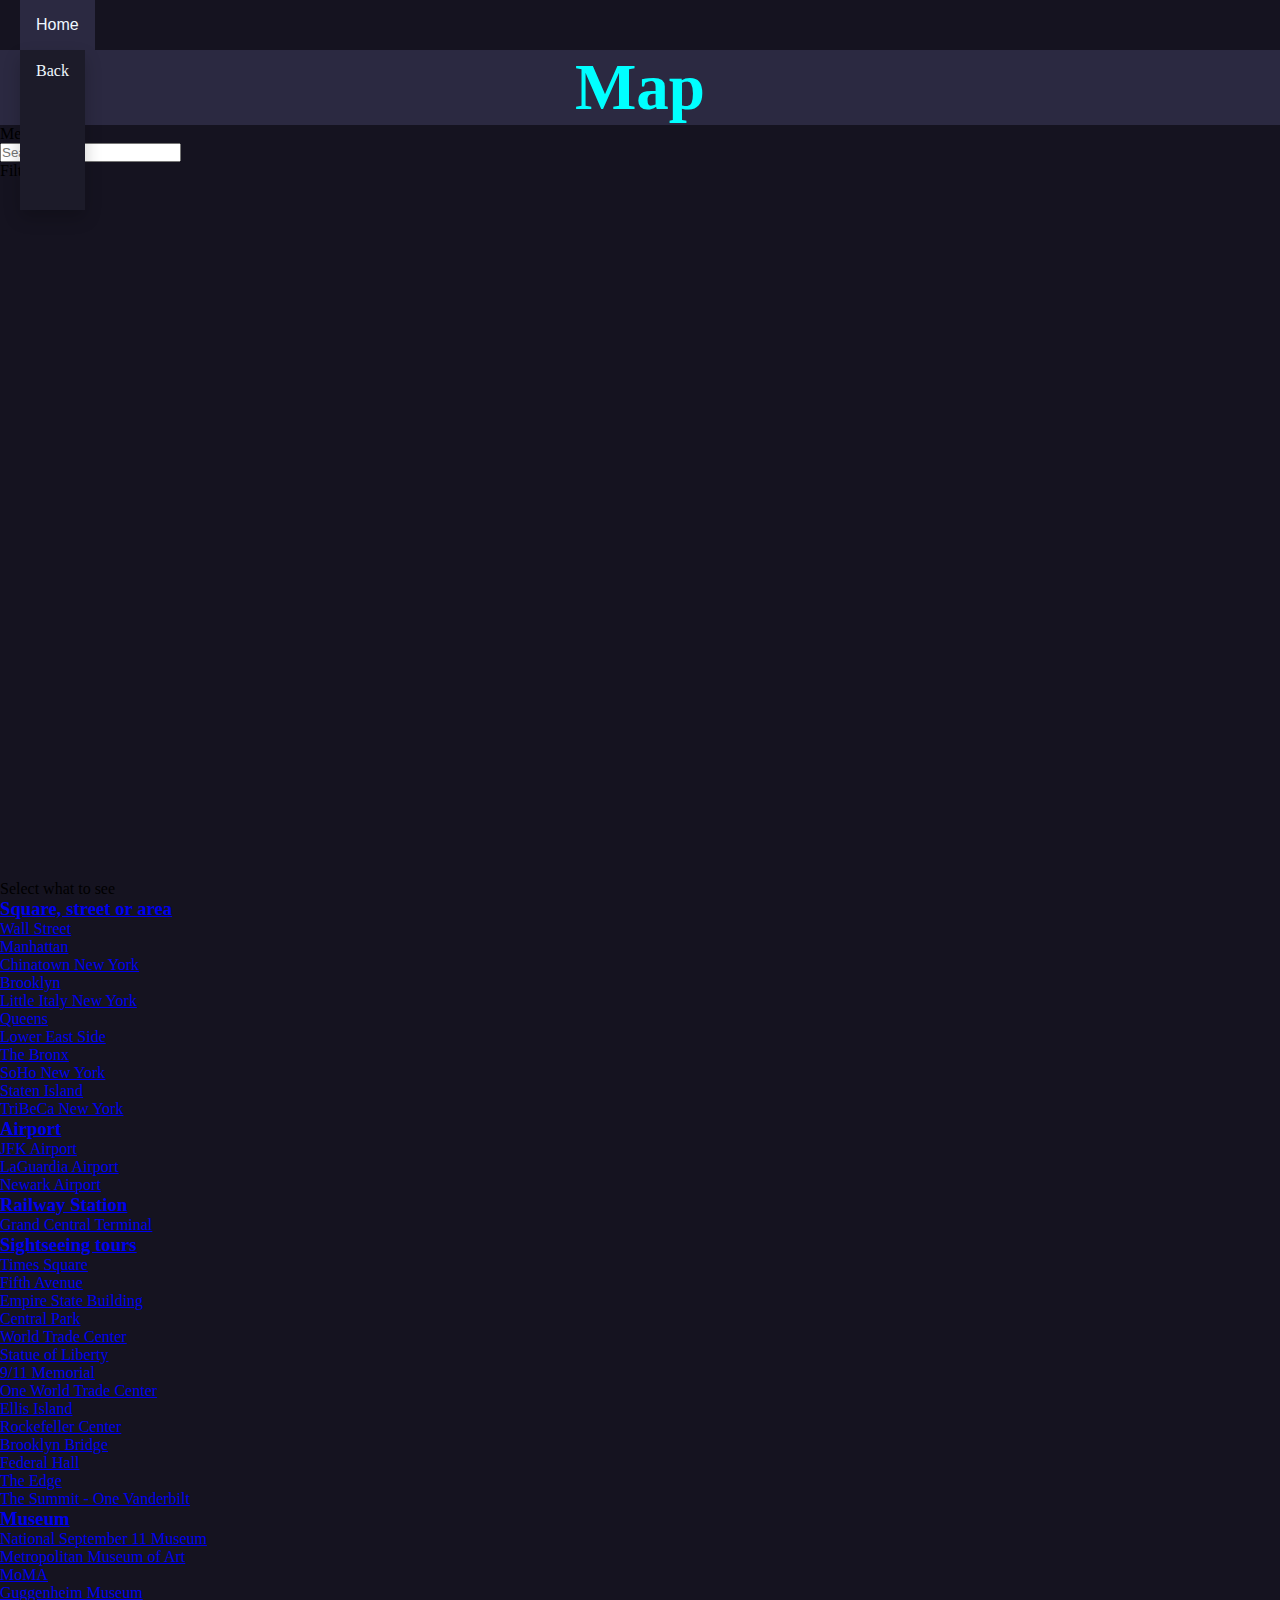
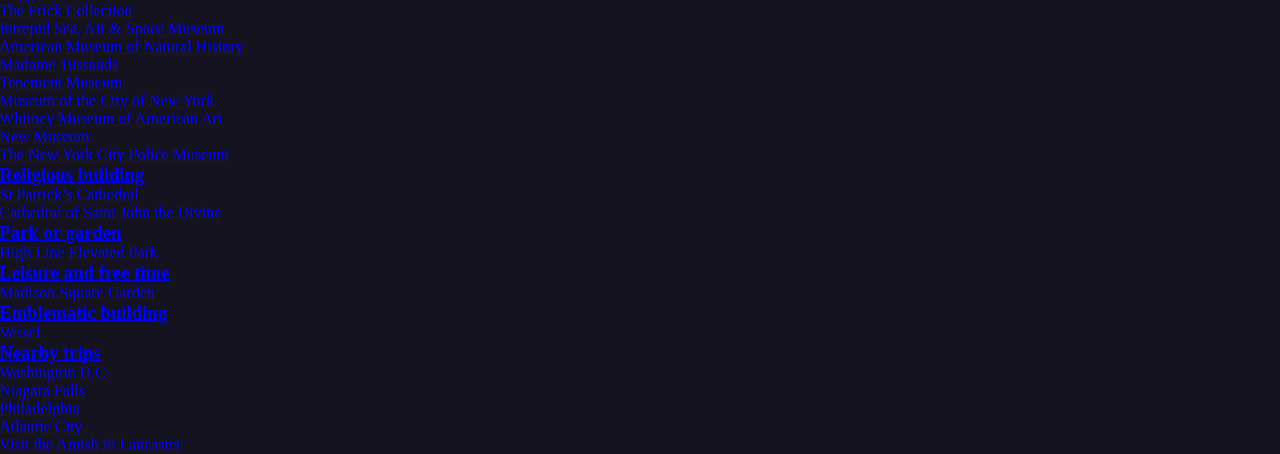
<file: map.html>
<!DOCTYPE html>
<html lang="en">
<head>
                <script type="text/javascript">window.gdprAppliesGlobally=true;(function(){function a(e){if(!window.frames[e]){if(document.body&&document.body.firstChild){var t=document.body;var n=document.createElement("iframe");n.style.display="none";n.name=e;n.title=e;t.insertBefore(n,t.firstChild)}
        else{setTimeout(function(){a(e)},5)}}}function e(n,r,o,c,s){function e(e,t,n,a){if(typeof n!=="function"){return}if(!window[r]){window[r]=[]}var i=false;if(s){i=s(e,t,n)}if(!i){window[r].push({command:e,parameter:t,callback:n,version:a})}}e.stub=true;function t(a){if(!window[n]||window[n].stub!==true){return}if(!a.data){return}
            var i=typeof a.data==="string";var e;try{e=i?JSON.parse(a.data):a.data}catch(t){return}if(e[o]){var r=e[o];window[n](r.command,r.parameter,function(e,t){var n={};n[c]={returnValue:e,success:t,callId:r.callId};a.source.postMessage(i?JSON.stringify(n):n,"*")},r.version)}}
            if(typeof window[n]!=="function"){window[n]=e;if(window.addEventListener){window.addEventListener("message",t,false)}else{window.attachEvent("onmessage",t)}}}e("__tcfapi","__tcfapiBuffer","__tcfapiCall","__tcfapiReturn");a("__tcfapiLocator");(function(e){
            var t=document.createElement("script");t.id="spcloader";t.type="text/javascript";t.async=true;t.src="https://sdk.privacy-center.org/"+e+"/loader.js?target="+document.location.hostname;t.charset="utf-8";var n=document.getElementsByTagName("script")[0];n.parentNode.insertBefore(t,n)})("60ac3ba7-1ae5-42dc-be9a-50140ae6cea1")})();</script>
    
    <script>
    dataLayer = window.dataLayer || [];
    dataLayer.push({
        'analytics': 'UA-76680813-1',
        'isGuide': 'true',
        'guideLang': 'en',
        'geoCode': 'GB'
    });
</script>


    <link rel="preconnect" href="https://cdn2.civitatis.com"/>
    <meta name="title" content="Map of New York - New York Interactive map" />
    <meta name="description" content="New York map with all the city’s monuments, museums and attractions. Plan your trip with our New York interactive map." />
    <meta name="keywords" content="New York map, map of New York, New York addresses, street map of New York, New York street map, New York interactive map, interactive map of New York" />
    <meta name="format-detection" content="telephone=no">
    <meta http-equiv="Content-Type" content="text/html; charset=utf-8" />
    <link rev="made" rel="author" href="mailto:" />
    <meta name="revisit-after" content="30" />
    <meta name="robots" content="all" />
    <meta name="viewport" content="width=device-width,initial-scale=1.0,minimum-scale=1.0,maximum-scale=1.0,user-scalable=no"/>
    <meta http-equiv="x-ua-compatible" content="ie=edge"><script type="text/javascript">(window.NREUM||(NREUM={})).init={ajax:{deny_list:["bam.nr-data.net"]}};(window.NREUM||(NREUM={})).loader_config={licenseKey:"9bf0b81ab3",applicationID:"22384886"};window.NREUM||(NREUM={}),__nr_require=function(t,e,n){function r(n){if(!e[n]){var i=e[n]={exports:{}};t[n][0].call(i.exports,function(e){var i=t[n][1][e];return r(i||e)},i,i.exports)}return e[n].exports}if("function"==typeof __nr_require)return __nr_require;for(var i=0;i<n.length;i++)r(n[i]);return r}({1:[function(t,e,n){function r(){}function i(t,e,n,r){return function(){return s.recordSupportability("API/"+e+"/called"),o(t+e,[u.now()].concat(c(arguments)),n?null:this,r),n?void 0:this}}var o=t("handle"),a=t(9),c=t(10),f=t("ee").get("tracer"),u=t("loader"),s=t(4),d=NREUM;"undefined"==typeof window.newrelic&&(newrelic=d);var p=["setPageViewName","setCustomAttribute","setErrorHandler","finished","addToTrace","inlineHit","addRelease"],l="api-",v=l+"ixn-";a(p,function(t,e){d[e]=i(l,e,!0,"api")}),d.addPageAction=i(l,"addPageAction",!0),d.setCurrentRouteName=i(l,"routeName",!0),e.exports=newrelic,d.interaction=function(){return(new r).get()};var m=r.prototype={createTracer:function(t,e){var n={},r=this,i="function"==typeof e;return o(v+"tracer",[u.now(),t,n],r),function(){if(f.emit((i?"":"no-")+"fn-start",[u.now(),r,i],n),i)try{return e.apply(this,arguments)}catch(t){throw f.emit("fn-err",[arguments,this,t],n),t}finally{f.emit("fn-end",[u.now()],n)}}}};a("actionText,setName,setAttribute,save,ignore,onEnd,getContext,end,get".split(","),function(t,e){m[e]=i(v,e)}),newrelic.noticeError=function(t,e){"string"==typeof t&&(t=new Error(t)),s.recordSupportability("API/noticeError/called"),o("err",[t,u.now(),!1,e])}},{}],2:[function(t,e,n){function r(t){if(NREUM.init){for(var e=NREUM.init,n=t.split("."),r=0;r<n.length-1;r++)if(e=e[n[r]],"object"!=typeof e)return;return e=e[n[n.length-1]]}}e.exports={getConfiguration:r}},{}],3:[function(t,e,n){var r=!1;try{var i=Object.defineProperty({},"passive",{get:function(){r=!0}});window.addEventListener("testPassive",null,i),window.removeEventListener("testPassive",null,i)}catch(o){}e.exports=function(t){return r?{passive:!0,capture:!!t}:!!t}},{}],4:[function(t,e,n){function r(t,e){var n=[a,t,{name:t},e];return o("storeMetric",n,null,"api"),n}function i(t,e){var n=[c,t,{name:t},e];return o("storeEventMetrics",n,null,"api"),n}var o=t("handle"),a="sm",c="cm";e.exports={constants:{SUPPORTABILITY_METRIC:a,CUSTOM_METRIC:c},recordSupportability:r,recordCustom:i}},{}],5:[function(t,e,n){function r(){return c.exists&&performance.now?Math.round(performance.now()):(o=Math.max((new Date).getTime(),o))-a}function i(){return o}var o=(new Date).getTime(),a=o,c=t(11);e.exports=r,e.exports.offset=a,e.exports.getLastTimestamp=i},{}],6:[function(t,e,n){function r(t,e){var n=t.getEntries();n.forEach(function(t){"first-paint"===t.name?l("timing",["fp",Math.floor(t.startTime)]):"first-contentful-paint"===t.name&&l("timing",["fcp",Math.floor(t.startTime)])})}function i(t,e){var n=t.getEntries();if(n.length>0){var r=n[n.length-1];if(u&&u<r.startTime)return;var i=[r],o=a({});o&&i.push(o),l("lcp",i)}}function o(t){t.getEntries().forEach(function(t){t.hadRecentInput||l("cls",[t])})}function a(t){var e=navigator.connection||navigator.mozConnection||navigator.webkitConnection;if(e)return e.type&&(t["net-type"]=e.type),e.effectiveType&&(t["net-etype"]=e.effectiveType),e.rtt&&(t["net-rtt"]=e.rtt),e.downlink&&(t["net-dlink"]=e.downlink),t}function c(t){if(t instanceof y&&!w){var e=Math.round(t.timeStamp),n={type:t.type};a(n),e<=v.now()?n.fid=v.now()-e:e>v.offset&&e<=Date.now()?(e-=v.offset,n.fid=v.now()-e):e=v.now(),w=!0,l("timing",["fi",e,n])}}function f(t){"hidden"===t&&(u=v.now(),l("pageHide",[u]))}if(!("init"in NREUM&&"page_view_timing"in NREUM.init&&"enabled"in NREUM.init.page_view_timing&&NREUM.init.page_view_timing.enabled===!1)){var u,s,d,p,l=t("handle"),v=t("loader"),m=t(8),g=t(3),y=NREUM.o.EV;if("PerformanceObserver"in window&&"function"==typeof window.PerformanceObserver){s=new PerformanceObserver(r);try{s.observe({entryTypes:["paint"]})}catch(h){}d=new PerformanceObserver(i);try{d.observe({entryTypes:["largest-contentful-paint"]})}catch(h){}p=new PerformanceObserver(o);try{p.observe({type:"layout-shift",buffered:!0})}catch(h){}}if("addEventListener"in document){var w=!1,b=["click","keydown","mousedown","pointerdown","touchstart"];b.forEach(function(t){document.addEventListener(t,c,g(!1))})}m(f)}},{}],7:[function(t,e,n){function r(t,e){if(!i)return!1;if(t!==i)return!1;if(!e)return!0;if(!o)return!1;for(var n=o.split("."),r=e.split("."),a=0;a<r.length;a++)if(r[a]!==n[a])return!1;return!0}var i=null,o=null,a=/Version\/(\S+)\s+Safari/;if(navigator.userAgent){var c=navigator.userAgent,f=c.match(a);f&&c.indexOf("Chrome")===-1&&c.indexOf("Chromium")===-1&&(i="Safari",o=f[1])}e.exports={agent:i,version:o,match:r}},{}],8:[function(t,e,n){function r(t){function e(){t(c&&document[c]?document[c]:document[o]?"hidden":"visible")}"addEventListener"in document&&a&&document.addEventListener(a,e,i(!1))}var i=t(3);e.exports=r;var o,a,c;"undefined"!=typeof document.hidden?(o="hidden",a="visibilitychange",c="visibilityState"):"undefined"!=typeof document.msHidden?(o="msHidden",a="msvisibilitychange"):"undefined"!=typeof document.webkitHidden&&(o="webkitHidden",a="webkitvisibilitychange",c="webkitVisibilityState")},{}],9:[function(t,e,n){function r(t,e){var n=[],r="",o=0;for(r in t)i.call(t,r)&&(n[o]=e(r,t[r]),o+=1);return n}var i=Object.prototype.hasOwnProperty;e.exports=r},{}],10:[function(t,e,n){function r(t,e,n){e||(e=0),"undefined"==typeof n&&(n=t?t.length:0);for(var r=-1,i=n-e||0,o=Array(i<0?0:i);++r<i;)o[r]=t[e+r];return o}e.exports=r},{}],11:[function(t,e,n){e.exports={exists:"undefined"!=typeof window.performance&&window.performance.timing&&"undefined"!=typeof window.performance.timing.navigationStart}},{}],ee:[function(t,e,n){function r(){}function i(t){function e(t){return t&&t instanceof r?t:t?u(t,f,a):a()}function n(n,r,i,o,a){if(a!==!1&&(a=!0),!l.aborted||o){t&&a&&t(n,r,i);for(var c=e(i),f=m(n),u=f.length,s=0;s<u;s++)f[s].apply(c,r);var p=d[w[n]];return p&&p.push([b,n,r,c]),c}}function o(t,e){h[t]=m(t).concat(e)}function v(t,e){var n=h[t];if(n)for(var r=0;r<n.length;r++)n[r]===e&&n.splice(r,1)}function m(t){return h[t]||[]}function g(t){return p[t]=p[t]||i(n)}function y(t,e){l.aborted||s(t,function(t,n){e=e||"feature",w[n]=e,e in d||(d[e]=[])})}var h={},w={},b={on:o,addEventListener:o,removeEventListener:v,emit:n,get:g,listeners:m,context:e,buffer:y,abort:c,aborted:!1};return b}function o(t){return u(t,f,a)}function a(){return new r}function c(){(d.api||d.feature)&&(l.aborted=!0,d=l.backlog={})}var f="nr@context",u=t("gos"),s=t(9),d={},p={},l=e.exports=i();e.exports.getOrSetContext=o,l.backlog=d},{}],gos:[function(t,e,n){function r(t,e,n){if(i.call(t,e))return t[e];var r=n();if(Object.defineProperty&&Object.keys)try{return Object.defineProperty(t,e,{value:r,writable:!0,enumerable:!1}),r}catch(o){}return t[e]=r,r}var i=Object.prototype.hasOwnProperty;e.exports=r},{}],handle:[function(t,e,n){function r(t,e,n,r){i.buffer([t],r),i.emit(t,e,n)}var i=t("ee").get("handle");e.exports=r,r.ee=i},{}],id:[function(t,e,n){function r(t){var e=typeof t;return!t||"object"!==e&&"function"!==e?-1:t===window?0:a(t,o,function(){return i++})}var i=1,o="nr@id",a=t("gos");e.exports=r},{}],loader:[function(t,e,n){function r(){if(!M++){var t=T.info=NREUM.info,e=m.getElementsByTagName("script")[0];if(setTimeout(u.abort,3e4),!(t&&t.licenseKey&&t.applicationID&&e))return u.abort();f(x,function(e,n){t[e]||(t[e]=n)});var n=a();c("mark",["onload",n+T.offset],null,"api"),c("timing",["load",n]);var r=m.createElement("script");0===t.agent.indexOf("http://")||0===t.agent.indexOf("https://")?r.src=t.agent:r.src=l+"://"+t.agent,e.parentNode.insertBefore(r,e)}}function i(){"complete"===m.readyState&&o()}function o(){c("mark",["domContent",a()+T.offset],null,"api")}var a=t(5),c=t("handle"),f=t(9),u=t("ee"),s=t(7),d=t(2),p=t(3),l=d.getConfiguration("ssl")===!1?"http":"https",v=window,m=v.document,g="addEventListener",y="attachEvent",h=v.XMLHttpRequest,w=h&&h.prototype,b=!1;NREUM.o={ST:setTimeout,SI:v.setImmediate,CT:clearTimeout,XHR:h,REQ:v.Request,EV:v.Event,PR:v.Promise,MO:v.MutationObserver};var E=""+location,x={beacon:"bam.nr-data.net",errorBeacon:"bam.nr-data.net",agent:"js-agent.newrelic.com/nr-1216.min.js"},O=h&&w&&w[g]&&!/CriOS/.test(navigator.userAgent),T=e.exports={offset:a.getLastTimestamp(),now:a,origin:E,features:{},xhrWrappable:O,userAgent:s,disabled:b};if(!b){t(1),t(6),m[g]?(m[g]("DOMContentLoaded",o,p(!1)),v[g]("load",r,p(!1))):(m[y]("onreadystatechange",i),v[y]("onload",r)),c("mark",["firstbyte",a.getLastTimestamp()],null,"api");var M=0}},{}],"wrap-function":[function(t,e,n){function r(t,e){function n(e,n,r,f,u){function nrWrapper(){var o,a,s,p;try{a=this,o=d(arguments),s="function"==typeof r?r(o,a):r||{}}catch(l){i([l,"",[o,a,f],s],t)}c(n+"start",[o,a,f],s,u);try{return p=e.apply(a,o)}catch(v){throw c(n+"err",[o,a,v],s,u),v}finally{c(n+"end",[o,a,p],s,u)}}return a(e)?e:(n||(n=""),nrWrapper[p]=e,o(e,nrWrapper,t),nrWrapper)}function r(t,e,r,i,o){r||(r="");var c,f,u,s="-"===r.charAt(0);for(u=0;u<e.length;u++)f=e[u],c=t[f],a(c)||(t[f]=n(c,s?f+r:r,i,f,o))}function c(n,r,o,a){if(!v||e){var c=v;v=!0;try{t.emit(n,r,o,e,a)}catch(f){i([f,n,r,o],t)}v=c}}return t||(t=s),n.inPlace=r,n.flag=p,n}function i(t,e){e||(e=s);try{e.emit("internal-error",t)}catch(n){}}function o(t,e,n){if(Object.defineProperty&&Object.keys)try{var r=Object.keys(t);return r.forEach(function(n){Object.defineProperty(e,n,{get:function(){return t[n]},set:function(e){return t[n]=e,e}})}),e}catch(o){i([o],n)}for(var a in t)l.call(t,a)&&(e[a]=t[a]);return e}function a(t){return!(t&&t instanceof Function&&t.apply&&!t[p])}function c(t,e){var n=e(t);return n[p]=t,o(t,n,s),n}function f(t,e,n){var r=t[e];t[e]=c(r,n)}function u(){for(var t=arguments.length,e=new Array(t),n=0;n<t;++n)e[n]=arguments[n];return e}var s=t("ee"),d=t(10),p="nr@original",l=Object.prototype.hasOwnProperty,v=!1;e.exports=r,e.exports.wrapFunction=c,e.exports.wrapInPlace=f,e.exports.argsToArray=u},{}]},{},["loader"]);</script>
    <meta name="theme-color" content="#f70759">
    <meta name="p:domain_verify" content="c7f46053b0b7b48b381542ef63ebe44e"/>
    <meta name="pinterest-rich-pin" content="false" />
        <link rel="preload" href="https://cdn2.civitatis.com/fonts/civitatis-new-icons.woff2" as="font" type="font/woff2" crossorigin />
        <link rel="preload" href="https://cdn2.civitatis.com/fonts/montserrat-regular-webfont.woff2" as="font" type="font/woff2" crossorigin />
            <link rel="preload" href="https://cdn2.civitatis.com/fonts/guias-new-texts-webfont-v2.woff2" as="font" type="font/woff2" crossorigin />
            <link rel="canonical" href="https://www.introducingnewyork.com/map"/>
            <link rel="stylesheet" href="css/style.css"/>
    
    
    
                            
            
                    <link rel="alternate" href="https://www.introducingnewyork.com/map" hreflang="en"/>
                
<script defer type="text/javascript" charset="UTF-8" src="//www.civitatis.com/en/generateJStranslations/2306092dcc4d9f75ebb55832ee0fa9c57b942867" crossorigin="anonymous"></script>

    <script type="text/javascript" charset="UTF-8" src="https://cdn2.civitatis.com/js/vendor/jquery-2306092dcc4d9f75ebb55832ee0fa9c57b942867.min.js" crossorigin="anonymous"></script>
    <script defer type="text/javascript" charset="UTF-8" src="https://cdn2.civitatis.com/js/vendor/civitatisGuidesCommonVendor-2306092dcc4d9f75ebb55832ee0fa9c57b942867.min.js" crossorigin="anonymous"></script>

            <script id="civ-map-vendor-script" defer type="text/javascript" src="https://cdn2.civitatis.com/js/vendor/civMapVendor-2306092dcc4d9f75ebb55832ee0fa9c57b942867.min.js" crossorigin="anonymous"></script>
        <script id="extra-vendor-script" defer type="text/javascript" src="https://cdn2.civitatis.com/js/vendor/civExtraVendor-2306092dcc4d9f75ebb55832ee0fa9c57b942867.min.js" crossorigin="anonymous"></script>
        <script id="maps-helper-script" defer type="text/javascript" charset="UTF-8" src="https://cdn2.civitatis.com/js/ext/mapsGuides-2306092dcc4d9f75ebb55832ee0fa9c57b942867.min.js" crossorigin="anonymous"></script>
        <script id="guide-map-helper-script" defer type="text/javascript" charset="UTF-8" src="https://cdn2.civitatis.com/js/ext/guideMap-2306092dcc4d9f75ebb55832ee0fa9c57b942867.min.js" crossorigin="anonymous"></script>
    




    <script defer type="text/javascript" charset="UTF-8" src="https://cdn2.civitatis.com/js/civReactWeb-2306092dcc4d9f75ebb55832ee0fa9c57b942867.min.js" crossorigin="anonymous"></script>

    <script defer defer type="text/javascript" src="https://cdn2.civitatis.com/js/vendor/civitatisLottieVendor-2306092dcc4d9f75ebb55832ee0fa9c57b942867.min.js" crossorigin="anonymous"></script>
    <script defer type="text/javascript" charset="UTF-8" src="https://cdn2.civitatis.com/js/errorHandler-2306092dcc4d9f75ebb55832ee0fa9c57b942867.min.js"></script>
    <script defer type="text/javascript" charset="UTF-8" src="https://cdn2.civitatis.com/js/performanceHandler-2306092dcc4d9f75ebb55832ee0fa9c57b942867.min.js" crossorigin="anonymous"></script>
            <script defer type="text/javascript" charset="UTF-8" src="https://cdn2.civitatis.com/js/visitsCounterHandler-2306092dcc4d9f75ebb55832ee0fa9c57b942867.min.js"></script>
            <script defer type="text/javascript" charset="UTF-8" id="utils-helper-script" src="https://cdn2.civitatis.com/js/ext/UtilsHelperGuides-2306092dcc4d9f75ebb55832ee0fa9c57b942867.min.js" crossorigin="anonymous"></script>
    <script defer type="text/javascript" charset="UTF-8" src="https://cdn2.civitatis.com/js/ext/commonGuides-2306092dcc4d9f75ebb55832ee0fa9c57b942867.min.js" crossorigin="anonymous"></script>
    <script defer type="text/javascript" src="https://cdn2.civitatis.com/js/guides-2306092dcc4d9f75ebb55832ee0fa9c57b942867.min.js" crossorigin="anonymous"></script>

<!-- isHome:  -->







            <link href="https://cdn2.civitatis.com/css/guidesVendor-2306092dcc4d9f75ebb55832ee0fa9c57b942867.min.css" rel="stylesheet">
        <link href="https://cdn2.civitatis.com/css/guidesAbove-2306092dcc4d9f75ebb55832ee0fa9c57b942867.min.css" rel="stylesheet">
        <link rel="stylesheet" href="https://cdn2.civitatis.com/css/civNew-2306092dcc4d9f75ebb55832ee0fa9c57b942867.min.css" media="all"/>
    
            <link href="https://cdn2.civitatis.com/css/nueva_york-2306092dcc4d9f75ebb55832ee0fa9c57b942867.min.css" rel="stylesheet">
    

<link rel="preload" href="https://cdn2.civitatis.com/fonts/montserrat-regular-webfont.woff2" as="font" type="font/woff2" crossorigin />
<link rel="preload" href="https://cdn2.civitatis.com/fonts/montserrat-ultralight-webfont.woff2" as="font" type="font/woff2" crossorigin />
<link rel="preload" href="https://cdn2.civitatis.com/fonts/montserrat-semibold-webfont.woff2" as="font" type="font/woff2" crossorigin />
<link rel="preload" href="https://cdn2.civitatis.com/fonts/montserrat-bold-webfont.woff2" as="font" type="font/woff2" crossorigin />



            
    <meta name="twitter:card" content="summary_large_image" />
    <meta name="twitter:site" content="@civitatis" />
    <meta name="twitter:description" content="New York map with all the city’s monuments, museums and attractions. Plan your trip with our New York interactive map." />
    <meta name="twitter:title" content="Map of New York - New York Interactive map">
    <meta name="twitter:image" content="https://cdn2.civitatis.com/estados-unidos/nueva-york/guia/nueva-york.jpg" />

    <meta property="og:title" content="Map of New York - New York Interactive map" />
    <meta property="og:url" content="https://www.introducingnewyork.com/map" />
    <meta property="og:description" content="New York map with all the city’s monuments, museums and attractions. Plan your trip with our New York interactive map." />
    <meta property="og:image" content="https://cdn2.civitatis.com/estados-unidos/nueva-york/guia/nueva-york.jpg" />
    <meta property="og:type" content="article" />
    </head>
<body class=" _price-GBP is-guide --guide  --old-design">
    <div class="dropdown">
        <button class="dropbtn">Home</button>
        <div class="dropdown-content">
            <a href="index.html">Back</a>
            
           
        </div>
    </div>
<header>                                                      
   <h2 class="map">Map</h2>             
</header>



<!---container-->
    <main id="civ-main-element" class="l-guide-main">
    <aside class="l-guide-main__menu">
        <nav>
            <span class="show-for-sr">Menú lateral</span>
        </nav>
    </aside>
            <div class="slider-pages _static">
            <div class="l-guide-main__container">
            <article class="l-guide-main__content">
                <div id="principal">
                    <div class="map-canvas">
                        <div class="map-canvas__finder">
                            <input id="pac-input" class="map-canvas__finder__input" type="text"
                                   placeholder="Search">
                        </div>
                        <div class="map-canvas_filter">
                            <a class="map_canvas_filter_button" title="Filter">Filter</a>
                        </div>
                        <div class="map-canvas__container">
                            <div id="map_canvas" class="m-map m-map-principal js-map-new u-loading"
                                data-zoom="12" data-center="{&quot;lat&quot;:&quot;40.714362&quot;,&quot;lng&quot;:&quot;-74.005966&quot;}"
                                                                style="width:100%; height:700px">
                            </div>
                        </div>
    
                
                    </section>
                </div>

                    <script>//map api
                        window.slug = ['map'];
                    </script>
                <script>
                    window.iso2 = ['US'];
                </script>
                <script>
                       window.hoteles = [
                            
                        
                        
        ['lower-east-side','Lower East Side','-73.990238','40.718111','https://cdn2.civitatis.com/estados-unidos/nueva-york/guia/lower-east-side-list.jpg','10','7','&lt;p&gt;East of Chinatown.&lt;/p&gt;'],
        ['bronx','The Bronx','-73.981018','40.8515753','https://cdn2.civitatis.com/estados-unidos/nueva-york/guia/bronx-list.jpg','10','8',''],
        ['soho','SoHo New York','-74.001911','40.724535','https://cdn2.civitatis.com/estados-unidos/nueva-york/guia/soho-list.jpg','10','9','&lt;p&gt;West of Little Italy.&lt;/p&gt;'],
        ['staten-island','Staten Island','-74.2869025','40.564521','https://cdn2.civitatis.com/estados-unidos/nueva-york/guia/staten-island-list.jpg','10','10',''],
        ['tribeca','TriBeCa New York','-74.006932','40.71912','https://cdn2.civitatis.com/estados-unidos/nueva-york/guia/tribeca-list.jpg','10','11','&lt;p&gt;Between Canal, Chambers, Broadway and West St.&lt;/p&gt;'],
        ['jfk-airport','JFK Airport','-73.785939','40.647108','https://cdn2.civitatis.com/estados-unidos/nueva-york/guia/aeropuerto-jfk-list.jpg','2','1','&lt;p&gt;15, 5 miles southeast of Manhattan&lt;/p&gt;'],
        ['laguardia-airport','LaGuardia Airport','-73.871974','40.774082','https://cdn2.civitatis.com/estados-unidos/nueva-york/guia/aeropuerto-laguardia-list.jpg','2','2','&lt;p&gt;7.4 miles east of Manhattan&lt;/p&gt;'],
        ['newark-airport','Newark Airport','-74.17913','40.691263','https://cdn2.civitatis.com/estados-unidos/nueva-york/guia/aeropuerto-newark-list.jpg','2','3','&lt;p&gt;16 miles from midtown Manhattan&lt;/p&gt;'],
        ['grand-central-terminal','Grand Central Terminal','-73.977138','40.752812','https://cdn2.civitatis.com/estados-unidos/nueva-york/guia/grand-central-terminal-list.jpg','4','1','&lt;p&gt;&lt;strong&gt;15 Vanderbilt Avenue&lt;/strong&gt;.&lt;/p&gt;'],
        ['times-square','Times Square','-73.985673','40.757707','https://cdn2.civitatis.com/estados-unidos/nueva-york/guia/times-square-list.jpg','14','1','&lt;p&gt;Intersection between Broadway and 7th Avenue.&lt;/p&gt;'],
        ['fifth-avenue','Fifth Avenue','-73.973694','40.763357','https://cdn2.civitatis.com/estados-unidos/nueva-york/guia/quinta-avenida-list.jpg','14','2','&lt;p&gt;Fifth Avenue, between 33rd and 34th Street.&lt;/p&gt;'],
        ['empire-state','Empire State Building','-73.985123','40.748255','https://cdn2.civitatis.com/estados-unidos/nueva-york/guia/empire-state-list.jpg','14','3','&lt;p&gt;&lt;strong&gt;Fifth Avenue, between 33rd and 34th streets. &lt;/strong&gt;&lt;/p&gt;'],
        ['central-park','Central Park','-73.965594','40.782426','https://cdn2.civitatis.com/estados-unidos/nueva-york/guia/central-park-list.jpg','14','4','&lt;p&gt;Between &lt;strong&gt;5th and 8th Avenue &lt;/strong&gt;and 59th Street and 110th Street.&lt;/p&gt;'],
        ['world-trade-center','World Trade Center','-74.012489','40.712199','https://cdn2.civitatis.com/estados-unidos/nueva-york/guia/world-trade-center-list.jpg','14','5','&lt;p&gt;By Wall Street in Lower Manhattan&lt;/p&gt;'],
        ['statue-of-liberty','Statue of Liberty','-74.044566','40.689201','https://cdn2.civitatis.com/estados-unidos/nueva-york/guia/estatua-libertad-list.jpg','14','6','&lt;p&gt;&lt;strong&gt;Liberty Island&lt;/strong&gt;, southeast of Manhattan.&lt;/p&gt;'],
        ['memorial-11-s','9/11 Memorial','-74.0135866','40.7115984','https://cdn2.civitatis.com/estados-unidos/nueva-york/guia/memorial-11-s-list.jpg','14','7',''],
        ['one-world-trade-center','One World Trade Center','-74.0133795','40.7127431','https://cdn2.civitatis.com/estados-unidos/nueva-york/guia/one-world-trade-center-list.jpg','14','8','&lt;p&gt;285 Fulton Street.&lt;/p&gt;'],
        ['ellis-island','Ellis Island','-74.039708','40.698995','https://cdn2.civitatis.com/estados-unidos/nueva-york/guia/ellis-island-list.jpg','14','9','&lt;p&gt;Southeast of Manhattan&lt;/p&gt;'],
        ['rockefeller-center','Rockefeller Center','-73.978661','40.758704','https://cdn2.civitatis.com/estados-unidos/nueva-york/guia/rockefeller-center-list.jpg','14','10','&lt;p&gt;Between Fifth and Sixth Avenue and 49th and 50th Street&lt;/p&gt;'],
        ['brooklyn-bridge','Brooklyn Bridge','-73.99689','40.706116','https://cdn2.civitatis.com/estados-unidos/nueva-york/guia/puente-brooklyn-list.jpg','14','11','&lt;p&gt;Between Manhattan and Brooklyn&lt;/p&gt;'],
        ['federal-hall','Federal Hall','-74.010322','40.707157','https://cdn2.civitatis.com/estados-unidos/nueva-york/guia/federal-hall-list.jpg','14','12','&lt;p&gt;26 Wall Street.&lt;/p&gt;'],
        ['the-edge','The Edge','-74.0013343','40.7541372','https://cdn2.civitatis.com/estados-unidos/nueva-york/guia/the-edge-list.jpg','14','13','&lt;p&gt;Hudson Yards, New York.&lt;/p&gt;'],
        ['one-vanderbilt-the-summit','The Summit - One Vanderbilt','-73.9784836','40.7529967','https://cdn2.civitatis.com/estados-unidos/nueva-york/guia/one-vanderbilt-the-summit-list.jpg','14','14','&lt;p&gt;1 Vanderbilt Avenue&lt;/p&gt;'],
        ['memorial-museum','National September 11 Museum','-74.0129557','40.7115763','https://cdn2.civitatis.com/estados-unidos/nueva-york/guia/museo-11-s-list.jpg','16','1','&lt;p&gt;World Trade Center, Lower Manhattan&lt;/p&gt;'],
        ['metropolitan','Metropolitan Museum of Art','-73.962563','40.779134','https://cdn2.civitatis.com/estados-unidos/nueva-york/guia/metropolitan-list.jpg','16','2','&lt;p&gt;&lt;strong&gt;82nd Street with Fifth Avenue&lt;/strong&gt;.&lt;/p&gt;'],
        ['moma','MoMA','-73.976805','40.761118','https://cdn2.civitatis.com/estados-unidos/nueva-york/guia/moma-list.jpg','16','3','&lt;p&gt;&lt;strong&gt;53rd Street between Fifth and Sixth Avenue&lt;/strong&gt;.&lt;/p&gt;'],
        ['guggenheim-museum','Guggenheim Museum','-73.958958','40.783131','https://cdn2.civitatis.com/estados-unidos/nueva-york/guia/museo-guggenheim-list.jpg','16','4','&lt;p&gt;89th Street with Fifth Avenue&lt;/p&gt;'],
        ['frick-collection','The Frick Collection','-73.967342','40.771145','https://cdn2.civitatis.com/estados-unidos/nueva-york/guia/frick-collection-list.jpg','16','5','&lt;p&gt;1 East 70th Street, between Madison and Fifth Avenue&lt;/p&gt;'],
        ['intrepid-museum','Intrepid Sea, Air &amp; Space Museum','-73.999443','40.764413','https://cdn2.civitatis.com/estados-unidos/nueva-york/guia/intrepid-museum-list.jpg','16','6','&lt;p&gt;Pier 86 at 42nd Street.&lt;/p&gt;'],
        ['museum-natural-history','American Museum of Natural History','-73.973458','40.780769','https://cdn2.civitatis.com/estados-unidos/nueva-york/guia/museo-historia-natural-list.jpg','16','7','&lt;p&gt;&lt;strong&gt;79th Street – West of Central Park&lt;/strong&gt;.&lt;/p&gt;'],
        ['madame-tussauds','Madame Tussauds','-73.988564','40.756618','https://cdn2.civitatis.com/estados-unidos/nueva-york/guia/madame-tussauds-list.jpg','16','8','&lt;p&gt;232 West 42nd Street (In Times Square).&lt;/p&gt;'],
        ['tenement-museum','Tenement Museum','-73.989884','40.718758','https://cdn2.civitatis.com/estados-unidos/nueva-york/guia/tenement-museum-list.jpg','16','9','&lt;p&gt;108 Orchard Street&lt;/p&gt;'],
        ['museum-city-new-york','Museum of the City of New York','-73.951968','40.792517','https://cdn2.civitatis.com/estados-unidos/nueva-york/guia/museo-ciudad-nueva-york-list.jpg','16','10','&lt;p&gt;1220 Fifth Avenue with 103rd Street&lt;/p&gt;'],
        ['whitney-museum-american-art','Whitney Museum of American Art','-74.0088629','40.7395877','https://cdn2.civitatis.com/estados-unidos/nueva-york/guia/whitney-museum-american-art-list.jpg','16','11','&lt;p&gt;99 Gansevoort Street&lt;/p&gt;'],
        ['new-museum','New Museum','-73.993011','40.722212','https://cdn2.civitatis.com/estados-unidos/nueva-york/guia/new-museum-list.jpg','16','12','&lt;p&gt;235 Bowery, New York&lt;/p&gt;'],
        ['city-police-museum','The New York City Police Museum','-74.0098836','40.7064627','https://cdn2.civitatis.com/estados-unidos/nueva-york/guia/museo-policia-list.jpg','16','13','&lt;p&gt;45 Wall St.&lt;/p&gt;'],
        ['saint-patrick-cathedral','St Patrick’s Cathedral','-73.976516','40.758692','https://cdn2.civitatis.com/estados-unidos/nueva-york/guia/catedral-san-patricio-list.jpg','18','1','&lt;p&gt;Fifth Avenue, between 50th Street and 51st Street.&lt;/p&gt;'],
        ['cathedral-saint-john-divine','Cathedral of Saint John the Divine','-73.962257','40.80391','https://cdn2.civitatis.com/estados-unidos/nueva-york/guia/catedral-san-juan-el-divino-list.jpg','18','2','&lt;p&gt;1047 Amsterdam Avenue&lt;/p&gt;'],
        ['high-line','High Line Elevated Park','-74.004679','40.747928','https://cdn2.civitatis.com/estados-unidos/nueva-york/guia/high-line-list.jpg','20','1','&lt;p&gt;Lower West Side of Manhattan, between Gansevoort Street and 34th Street.&lt;/p&gt;'],
        ['madison-square-garden','Madison Square Garden','-73.993499','40.750492','https://cdn2.civitatis.com/estados-unidos/nueva-york/guia/madison-square-garden-list.jpg','28','1','&lt;p&gt;&lt;strong&gt;Penn Plaza 4&lt;/strong&gt;, New York.&lt;/p&gt;'],
        ['vessel','Vessel','-74.0024275','40.7537666','https://cdn2.civitatis.com/estados-unidos/nueva-york/guia/the-vessel-list.jpg','30','1','&lt;p&gt;20 Hudson Yards.&lt;/p&gt;'],
        ['washington-dc','Washington D.C.','-77.035317','38.889546','https://cdn2.civitatis.com/estados-unidos/nueva-york/guia/washington-dc-list.jpg','36','1','&lt;p&gt;240 miles southwest of New York.&lt;/p&gt;'],
        ['niagara-falls','Niagara Falls','-79.076028','43.079139','https://cdn2.civitatis.com/estados-unidos/nueva-york/guia/cataratas-niagara-list.jpg','36','2','&lt;p&gt;Northeast of New York, on the border between Canada and EEUU.&lt;/p&gt;'],
        ['philadelphia','Philadelphia','-75.163586','39.952398','https://cdn2.civitatis.com/estados-unidos/nueva-york/guia/filadelfia-list.jpg','36','3','&lt;p&gt;97 miles southeast of New York&lt;/p&gt;'],
        ['atlantic-city','Atlantic City','-74.423103','39.364182','https://cdn2.civitatis.com/estados-unidos/nueva-york/guia/atlantic-city-list.jpg','36','4','&lt;p&gt;127 miles south of New York City&lt;/p&gt;'],
        ['amish-community-lancaster','Visit the Amish in Lancaster','-76.181602','40.038688','https://cdn2.civitatis.com/estados-unidos/nueva-york/guia/comunidad-amish-lancaster-list.jpg','36','5','&lt;p&gt;Lancaster County, Pensilvenia'],

];                                                                                                   

             </script>
                
            </article>

            <aside class="l-guide-main__aside _nopadding--b">
                <div class="o-map-list">
                    <div class="o-map-list__list__content">
                        <div class="o-map-list__header">
                            Select what to see
                            <a href="#" class="o-map-list__header__close" title=""></a>
                        </div>
                        <ul clasS="o-map-list__list">
                                                                                                                                                                                                                                                    <li class="o-map-list__category" data-category="calle-plaza-zona">
                                    <h3 class="o-map-list__category__title a-icon--signal">
                                        <a href="#" title="Square, street or area">Square, street or area</a>
                                        <a href="#" class="o-map-list__header__close" title=""></a>
                                    </h3>
                                    <div class="o-map-list__category__list-wrapper">
                                        <ol clasS="o-map-list__category__list">
                                                                                            <li class="o-map-list__category__list__element">
                                                    <a title="Wall Street" href="/wall-street"
                                                       data-coordenates='{"lon":-74.010698, "lat":40.707161}'>Wall Street</a>
                                                </li>
                                                                                            <li class="o-map-list__category__list__element">
                                                    <a title="Manhattan" href="/manhattan"
                                                       data-coordenates='{"lon":-74.0392715, "lat":40.7590403}'>Manhattan</a>
                                                </li>
                                                                                            <li class="o-map-list__category__list__element">
                                                    <a title="Chinatown New York" href="/chinatown"
                                                       data-coordenates='{"lon":-73.997769, "lat":40.716822}'>Chinatown New York</a>
                                                </li>
                                                                                            <li class="o-map-list__category__list__element">
                                                    <a title="Brooklyn" href="/brooklyn"
                                                       data-coordenates='{"lon":-74.085084, "lat":40.6451594}'>Brooklyn</a>
                                                </li>
                                                                                            <li class="o-map-list__category__list__element">
                                                    <a title="Little Italy New York" href="/little-italy"
                                                       data-coordenates='{"lon":-73.997313, "lat":40.719325}'>Little Italy New York</a>
                                                </li>
                                                                                            <li class="o-map-list__category__list__element">
                                                    <a title="Queens" href="/queens"
                                                       data-coordenates='{"lon":-73.842884, "lat":40.7400275}'>Queens</a>
                                                </li>
                                                                                            <li class="o-map-list__category__list__element">
                                                    <a title="Lower East Side" href="/lower-east-side"
                                                       data-coordenates='{"lon":-73.990238, "lat":40.718111}'>Lower East Side</a>
                                                </li>
                                                                                            <li class="o-map-list__category__list__element">
                                                    <a title="The Bronx" href="/bronx"
                                                       data-coordenates='{"lon":-73.981018, "lat":40.8515753}'>The Bronx</a>
                                                </li>
                                                                                            <li class="o-map-list__category__list__element">
                                                    <a title="SoHo New York" href="/soho"
                                                       data-coordenates='{"lon":-74.001911, "lat":40.724535}'>SoHo New York</a>
                                                </li>
                                                                                            <li class="o-map-list__category__list__element">
                                                    <a title="Staten Island" href="/staten-island"
                                                       data-coordenates='{"lon":-74.2869025, "lat":40.564521}'>Staten Island</a>
                                                </li>
                                                                                            <li class="o-map-list__category__list__element">
                                                    <a title="TriBeCa New York" href="/tribeca"
                                                       data-coordenates='{"lon":-74.006932, "lat":40.71912}'>TriBeCa New York</a>
                                                </li>
                                                                                    </ol>
                                    </div>
                                </li>
                                                                                                                                                                                                                        <li class="o-map-list__category" data-category="aeropuerto">
                                    <h3 class="o-map-list__category__title a-icon--plane">
                                        <a href="#" title="Airport">Airport</a>
                                        <a href="#" class="o-map-list__header__close" title=""></a>
                                    </h3>
                                    <div class="o-map-list__category__list-wrapper">
                                        <ol clasS="o-map-list__category__list">
                                                                                            <li class="o-map-list__category__list__element">
                                                    <a title="JFK Airport" href="/jfk-airport"
                                                       data-coordenates='{"lon":-73.785939, "lat":40.647108}'>JFK Airport</a>
                                                </li>
                                                                                            <li class="o-map-list__category__list__element">
                                                    <a title="LaGuardia Airport" href="/laguardia-airport"
                                                       data-coordenates='{"lon":-73.871974, "lat":40.774082}'>LaGuardia Airport</a>
                                                </li>
                                                                                            <li class="o-map-list__category__list__element">
                                                    <a title="Newark Airport" href="/newark-airport"
                                                       data-coordenates='{"lon":-74.17913, "lat":40.691263}'>Newark Airport</a>
                                                </li>
                                                                                    </ol>
                                    </div>
                                </li>
                                                                                                                                                                                                                        <li class="o-map-list__category" data-category="estacion-tren">
                                    <h3 class="o-map-list__category__title a-icon--train">
                                        <a href="#" title="Railway Station">Railway Station</a>
                                        <a href="#" class="o-map-list__header__close" title=""></a>
                                    </h3>
                                    <div class="o-map-list__category__list-wrapper">
                                        <ol clasS="o-map-list__category__list">
                                                                                            <li class="o-map-list__category__list__element">
                                                    <a title="Grand Central Terminal" href="/grand-central-terminal"
                                                       data-coordenates='{"lon":-73.977138, "lat":40.752812}'>Grand Central Terminal</a>
                                                </li>
                                                                                    </ol>
                                    </div>
                                </li>
                                                                                                                                                                                                                                                                                                                                                                                                <li class="o-map-list__category" data-category="visita-turistica">
                                    <h3 class="o-map-list__category__title a-icon--camera">
                                        <a href="#" title="Sightseeing tours ">Sightseeing tours </a>
                                        <a href="#" class="o-map-list__header__close" title=""></a>
                                    </h3>
                                    <div class="o-map-list__category__list-wrapper">
                                        <ol clasS="o-map-list__category__list">
                                                                                            <li class="o-map-list__category__list__element">
                                                    <a title="Times Square" href="/times-square"
                                                       data-coordenates='{"lon":-73.985673, "lat":40.757707}'>Times Square</a>
                                                </li>
                                                                                            <li class="o-map-list__category__list__element">
                                                    <a title="Fifth Avenue" href="/fifth-avenue"
                                                       data-coordenates='{"lon":-73.973694, "lat":40.763357}'>Fifth Avenue</a>
                                                </li>
                                                                                            <li class="o-map-list__category__list__element">
                                                    <a title="Empire State Building" href="/empire-state"
                                                       data-coordenates='{"lon":-73.985123, "lat":40.748255}'>Empire State Building</a>
                                                </li>
                                                                                            <li class="o-map-list__category__list__element">
                                                    <a title="Central Park" href="/central-park"
                                                       data-coordenates='{"lon":-73.965594, "lat":40.782426}'>Central Park</a>
                                                </li>
                                                                                            <li class="o-map-list__category__list__element">
                                                    <a title="World Trade Center" href="/world-trade-center"
                                                       data-coordenates='{"lon":-74.012489, "lat":40.712199}'>World Trade Center</a>
                                                </li>
                                                                                            <li class="o-map-list__category__list__element">
                                                    <a title="Statue of Liberty" href="/statue-of-liberty"
                                                       data-coordenates='{"lon":-74.044566, "lat":40.689201}'>Statue of Liberty</a>
                                                </li>
                                                                                            <li class="o-map-list__category__list__element">
                                                    <a title="9/11 Memorial" href="/memorial-11-s"
                                                       data-coordenates='{"lon":-74.0135866, "lat":40.7115984}'>9/11 Memorial</a>
                                                </li>
                                                                                            <li class="o-map-list__category__list__element">
                                                    <a title="One World Trade Center" href="/one-world-trade-center"
                                                       data-coordenates='{"lon":-74.0133795, "lat":40.7127431}'>One World Trade Center</a>
                                                </li>
                                                                                            <li class="o-map-list__category__list__element">
                                                    <a title="Ellis Island" href="/ellis-island"
                                                       data-coordenates='{"lon":-74.039708, "lat":40.698995}'>Ellis Island</a>
                                                </li>
                                                                                            <li class="o-map-list__category__list__element">
                                                    <a title="Rockefeller Center" href="/rockefeller-center"
                                                       data-coordenates='{"lon":-73.978661, "lat":40.758704}'>Rockefeller Center</a>
                                                </li>
                                                                                            <li class="o-map-list__category__list__element">
                                                    <a title="Brooklyn Bridge" href="/brooklyn-bridge"
                                                       data-coordenates='{"lon":-73.99689, "lat":40.706116}'>Brooklyn Bridge</a>
                                                </li>
                                                                                            <li class="o-map-list__category__list__element">
                                                    <a title="Federal Hall" href="/federal-hall"
                                                       data-coordenates='{"lon":-74.010322, "lat":40.707157}'>Federal Hall</a>
                                                </li>
                                                                                            <li class="o-map-list__category__list__element">
                                                    <a title="The Edge" href="/the-edge"
                                                       data-coordenates='{"lon":-74.0013343, "lat":40.7541372}'>The Edge</a>
                                                </li>
                                                                                            <li class="o-map-list__category__list__element">
                                                    <a title="The Summit - One Vanderbilt" href="/one-vanderbilt-the-summit"
                                                       data-coordenates='{"lon":-73.9784836, "lat":40.7529967}'>The Summit - One Vanderbilt</a>
                                                </li>
                                                                                    </ol>
                                    </div>
                                </li>
                                                                                                                                                                                                                        <li class="o-map-list__category" data-category="museo">
                                    <h3 class="o-map-list__category__title a-icon--museums">
                                        <a href="#" title="Museum">Museum</a>
                                        <a href="#" class="o-map-list__header__close" title=""></a>
                                    </h3>
                                    <div class="o-map-list__category__list-wrapper">
                                        <ol clasS="o-map-list__category__list">
                                                                                            <li class="o-map-list__category__list__element">
                                                    <a title="National September 11 Museum" href="/memorial-museum"
                                                       data-coordenates='{"lon":-74.0129557, "lat":40.7115763}'>National September 11 Museum</a>
                                                </li>
                                                                                            <li class="o-map-list__category__list__element">
                                                    <a title="Metropolitan Museum of Art" href="/metropolitan"
                                                       data-coordenates='{"lon":-73.962563, "lat":40.779134}'>Metropolitan Museum of Art</a>
                                                </li>
                                                                                            <li class="o-map-list__category__list__element">
                                                    <a title="MoMA" href="/moma"
                                                       data-coordenates='{"lon":-73.976805, "lat":40.761118}'>MoMA</a>
                                                </li>
                                                                                            <li class="o-map-list__category__list__element">
                                                    <a title="Guggenheim Museum" href="/guggenheim-museum"
                                                       data-coordenates='{"lon":-73.958958, "lat":40.783131}'>Guggenheim Museum</a>
                                                </li>
                                                                                            <li class="o-map-list__category__list__element">
                                                    <a title="The Frick Collection" href="/frick-collection"
                                                       data-coordenates='{"lon":-73.967342, "lat":40.771145}'>The Frick Collection</a>
                                                </li>
                                                                                            <li class="o-map-list__category__list__element">
                                                    <a title="Intrepid Sea, Air &amp; Space Museum" href="/intrepid-museum"
                                                       data-coordenates='{"lon":-73.999443, "lat":40.764413}'>Intrepid Sea, Air &amp; Space Museum</a>
                                                </li>
                                                                                            <li class="o-map-list__category__list__element">
                                                    <a title="American Museum of Natural History" href="/museum-natural-history"
                                                       data-coordenates='{"lon":-73.973458, "lat":40.780769}'>American Museum of Natural History</a>
                                                </li>
                                                                                            <li class="o-map-list__category__list__element">
                                                    <a title="Madame Tussauds" href="/madame-tussauds"
                                                       data-coordenates='{"lon":-73.988564, "lat":40.756618}'>Madame Tussauds</a>
                                                </li>
                                                                                            <li class="o-map-list__category__list__element">
                                                    <a title="Tenement Museum" href="/tenement-museum"
                                                       data-coordenates='{"lon":-73.989884, "lat":40.718758}'>Tenement Museum</a>
                                                </li>
                                                                                            <li class="o-map-list__category__list__element">
                                                    <a title="Museum of the City of New York" href="/museum-city-new-york"
                                                       data-coordenates='{"lon":-73.951968, "lat":40.792517}'>Museum of the City of New York</a>
                                                </li>
                                                                                            <li class="o-map-list__category__list__element">
                                                    <a title="Whitney Museum of American Art" href="/whitney-museum-american-art"
                                                       data-coordenates='{"lon":-74.0088629, "lat":40.7395877}'>Whitney Museum of American Art</a>
                                                </li>
                                                                                            <li class="o-map-list__category__list__element">
                                                    <a title="New Museum" href="/new-museum"
                                                       data-coordenates='{"lon":-73.993011, "lat":40.722212}'>New Museum</a>
                                                </li>
                                                                                            <li class="o-map-list__category__list__element">
                                                    <a title="The New York City Police Museum" href="/city-police-museum"
                                                       data-coordenates='{"lon":-74.0098836, "lat":40.7064627}'>The New York City Police Museum</a>
                                                </li>
                                                                                    </ol>
                                    </div>
                                </li>
                                                                                                                                                                                                                        <li class="o-map-list__category" data-category="edificio-religioso">
                                    <h3 class="o-map-list__category__title a-icon--church">
                                        <a href="#" title="Religious building">Religious building</a>
                                        <a href="#" class="o-map-list__header__close" title=""></a>
                                    </h3>
                                    <div class="o-map-list__category__list-wrapper">
                                        <ol clasS="o-map-list__category__list">
                                                                                            <li class="o-map-list__category__list__element">
                                                    <a title="St Patrick’s Cathedral" href="/saint-patrick-cathedral"
                                                       data-coordenates='{"lon":-73.976516, "lat":40.758692}'>St Patrick’s Cathedral</a>
                                                </li>
                                                                                            <li class="o-map-list__category__list__element">
                                                    <a title="Cathedral of Saint John the Divine" href="/cathedral-saint-john-divine"
                                                       data-coordenates='{"lon":-73.962257, "lat":40.80391}'>Cathedral of Saint John the Divine</a>
                                                </li>
                                                                                    </ol>
                                    </div>
                                </li>
                                                                                                                                                                                                                        <li class="o-map-list__category" data-category="parque-jardin">
                                    <h3 class="o-map-list__category__title a-icon--tree">
                                        <a href="#" title="Park or garden">Park or garden</a>
                                        <a href="#" class="o-map-list__header__close" title=""></a>
                                    </h3>
                                    <div class="o-map-list__category__list-wrapper">
                                        <ol clasS="o-map-list__category__list">
                                                                                            <li class="o-map-list__category__list__element">
                                                    <a title="High Line Elevated Park" href="/high-line"
                                                       data-coordenates='{"lon":-74.004679, "lat":40.747928}'>High Line Elevated Park</a>
                                                </li>
                                                                                    </ol>
                                    </div>
                                </li>
                                                                                                                                                                                                                                                                                                                                                                                                <li class="o-map-list__category" data-category="ocio">
                                    <h3 class="o-map-list__category__title a-icon--film">
                                        <a href="#" title="Leisure and free time ">Leisure and free time </a>
                                        <a href="#" class="o-map-list__header__close" title=""></a>
                                    </h3>
                                    <div class="o-map-list__category__list-wrapper">
                                        <ol clasS="o-map-list__category__list">
                                                                                            <li class="o-map-list__category__list__element">
                                                    <a title="Madison Square Garden" href="/madison-square-garden"
                                                       data-coordenates='{"lon":-73.993499, "lat":40.750492}'>Madison Square Garden</a>
                                                </li>
                                                                                    </ol>
                                    </div>
                                </li>
                                                                                                                                                                                                                        <li class="o-map-list__category" data-category="edificio">
                                    <h3 class="o-map-list__category__title a-icon--building">
                                        <a href="#" title="Emblematic building">Emblematic building</a>
                                        <a href="#" class="o-map-list__header__close" title=""></a>
                                    </h3>
                                    <div class="o-map-list__category__list-wrapper">
                                        <ol clasS="o-map-list__category__list">
                                                                                            <li class="o-map-list__category__list__element">
                                                    <a title="Vessel" href="/vessel"
                                                       data-coordenates='{"lon":-74.0024275, "lat":40.7537666}'>Vessel</a>
                                                </li>
                                                                                    </ol>
                                    </div>
                                </li>
                                                                                                                                                                                                                                                                                                                                        <li class="o-map-list__category" data-category="visita-cercana">
                                    <h3 class="o-map-list__category__title a-icon--bus-3">
                                        <a href="#" title="Nearby trips ">Nearby trips </a>
                                        <a href="#" class="o-map-list__header__close" title=""></a>
                                    </h3>
                                    <div class="o-map-list__category__list-wrapper">
                                        <ol clasS="o-map-list__category__list">
                                                                                            <li class="o-map-list__category__list__element">
                                                    <a title="Washington D.C." href="/washington-dc"
                                                       data-coordenates='{"lon":-77.035317, "lat":38.889546}'>Washington D.C.</a>
                                                </li>
                                                                                            <li class="o-map-list__category__list__element">
                                                    <a title="Niagara Falls" href="/niagara-falls"
                                                       data-coordenates='{"lon":-79.076028, "lat":43.079139}'>Niagara Falls</a>
                                                </li>
                                                                                            <li class="o-map-list__category__list__element">
                                                    <a title="Philadelphia" href="/philadelphia"
                                                       data-coordenates='{"lon":-75.163586, "lat":39.952398}'>Philadelphia</a>
                                                </li>
                                                                                            <li class="o-map-list__category__list__element">
                                                    <a title="Atlantic City" href="/atlantic-city"
                                                       data-coordenates='{"lon":-74.423103, "lat":39.364182}'>Atlantic City</a>
                                                </li>
                                                                                            <li class="o-map-list__category__list__element">
                                                    <a title="Visit the Amish in Lancaster" href="/amish-community-lancaster"
                                                       data-coordenates='{"lon":-76.181602, "lat":40.038688}'>Visit the Amish in Lancaster</a>
                                                </li>
                                        </ol>
                                    </div>
                                </li>
                           </ul>
                    </div>
                </div>
            </aside>
        </div>
        </div>
            </main>
    

<script>text.txt</script>
<script type="text/javascript">window.NREUM||(NREUM={});NREUM.info={"beacon":"bam.nr-data.net","licenseKey":"9bf0b81ab3","applicationID":"22384886,6909157","transactionName":"ZAAHY0FXXxADVRFaX11KJFRHX14NTVsEQx8=","queueTime":0,"applicationTime":296,"atts":"SEcEFQlNTB4=","errorBeacon":"bam.nr-data.net","agent":""}</script></body>
</html>
</file>
<file: css/style.css>
@import url('https://fonts.googleapis.com/css2?family=Italianno&family=Roboto+Mono&family=Roboto:ital,wght@1,300&display=swap');

*{
    padding:0;
    margin: 0;
    box-sizing: border-box;

}
body {
    background-color:  #151320;
    height: 100vh;
    font-family: 'Roboto' sans-serif;
}
.cards {
   display: grid;
   grid-template-columns: repeat(auto-fit, minmax(400px,1fr));
   padding: 20px;
   grid-gap: 40px;

}
.card{
    background-color: #1c1b29;
    border-radius: 20px;
    box-shadow: 0 0 30px rgba(0, 0, 0, 0.18);

}
.container {
    position: relative;
    clip-path: polygon(0 0,100% 0,100% 85%, 0 100%);
}
img {
    width: 100%;
    display: block;
}
.container:after {
    content:"";
    height: 100%;
    width: 100%;
    position:absolute;
    top: 0;
    left: 0;
    border-radius: 20px 20px 0 0;
    opacity: 0.7;

}
.details{
    padding: 20px 10px;
}
.details>h3 {
    color: aliceblue;
    font-weight: 600;
    font-size: 18px;
    margin: 10px 0 15px 0;
}
.details>p {
    color: #a0a0a0;
    font-weight: 400;
    font-size: 15px;
    
}
.heroimage{
    display: grid;
    border-radius: 40px;
    padding: 20px;
    box-shadow: 0 0 30px rgba(0, 0, 0, 0.18);
}
.heroimage h1 {
    color: aliceblue;
    font-size: 75px;
    text-align: center;
}  
.heroimage p {
    color:  #a0a0a0;
    font-weight: 400;
    font-size: 20px;
    padding: 35px;
}
/*dropdown button*/
.dropbtn {
    background-color: #0f0f0f;
    color:aliceblue;
    padding: 16px;
    font-size: 16px;
    border: none;
    margin-left: 20px;
}
/*The container <div> position*/
.dropdown {
    position: relative;
    display: inline-block;
    
}
/*Drropdown content*/
.dropdown-content{
    display: none;
    position: absolute;
    background-color:#1c1b29 ;
    min-height: 160px;
    box-shadow: 0px 8px 16px 0px rgba(0, 0, 0, 0.2);
    z-index: 1;
    margin-left: 20px;
}
/*Links inside the dropdown*/
.dropdown-content a {
    color: aliceblue;
    padding: 12px 16px;
    text-decoration: none;
    display: block;
} 
/*Change color of dropdown links on hover*/
.dropdown-content a:hover {
    background-color: #2b2941 ;
}
/*Show the dropdown menu on hover*/
.dropdown:hover .dropdown-content {
    display: block;
}
/*Change the background color of the dropdown button when the dropdown content is shown*/
.dropdown:hover .dropbtn {
    background-color:  #2b2941;
}
/*map styling*/
@font-face {
    font-family: 'montserrat';
    src: url('https://cdn2.civitatis.com/fonts/montserrat-light-webfont.woff2') format('woff2'),
         url('https://cdn2.civitatis.com/fonts/montserrat-light-webfont.woff') format('woff');
    font-weight: 200;
    font-style: normal;
    font-display: swap;
}
 @font-face {
    font-family: 'guias-texts';
    src: url('https://cdn2.civitatis.com/fonts/guias-new-texts-webfont-v2.woff2') format('woff2'),
    url('https://cdn2.civitatis.com/fonts/guias-new-texts-webfont-v2.woff') format('woff');
    font-weight: 200;
    font-style: normal;
    font-display: swap;
    citislug: new-york;
}
.a-header__logo__city:before, .a-header__logo__civitatis:before {
    font-family: guias-texts;
}
.map {
    text-align: center;
    color:aqua;
    background: #2b2941;
    
}
h2 {
    color: aliceblue;
    text-align: center;
    font-size: 65px;
}
.container-wrapper {
    color: #a0a0a0;
    padding: 4.5em;
    letter-spacing: 2px;
    font-size: 1em;
}
.wrapper {
    display: inline-flex;
    padding: 45px;
    border-radius: 45px;
}
.wrapper img {
    height: 450px;
    width: 650px;
    padding: 10px;
}
.wrapper2 {
    display: inline-flex;
    padding: 45px;
    border-radius: 45px;
}
.wrapper2 img {
    height: 450px;
    width: 650px;
    padding: 10px
}
.wrapper3 {
    display: inline-flex;
    padding: 45px;
    border-radius: 45px;
}
.wrapper3 img {
    height: 450px;
    width: 650px;
    padding: 10px
}
</file>
